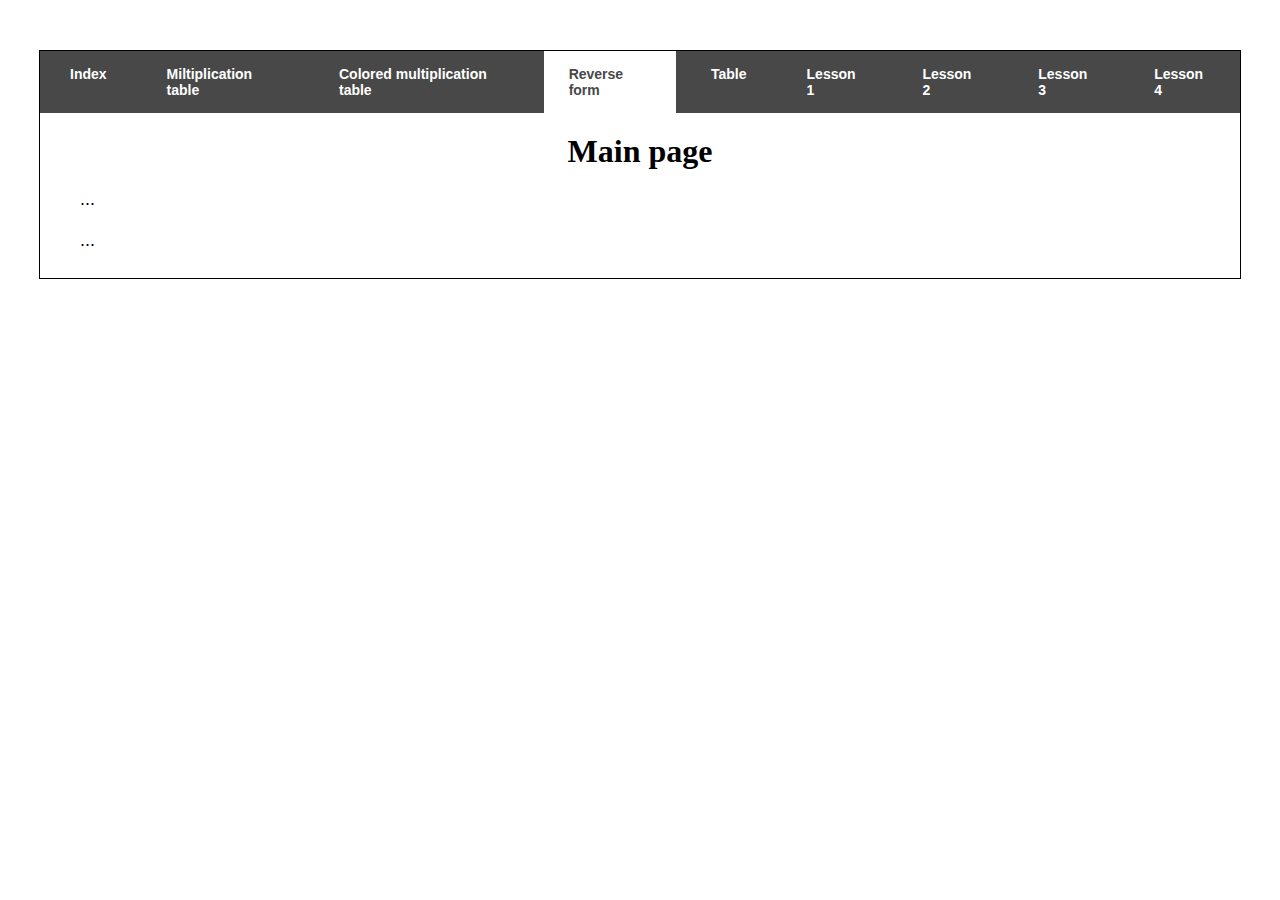
<file: index.html>
<!DOCTYPE html>
<html lang=ru dir="ltr">
  <head>
    <meta charset="utf-8">
    <title>Index</title>
    <link rel="stylesheet" href="css/master.css">
  </head>
  <body>
    <div id="wrapper">
  <div id="menu">
    <a href="index.html">Index</a>
    <a href="1.php">Miltiplication table</a>
    <a href="2.php">Colored multiplication table</a>
    <a href="3.html" class="active">Reverse form</a>
    <a href="table.html">Table</a>
    <a href="Lesson1.html">Lesson 1</a>
    <a href="Lesson2.html">Lesson 2</a>
    <a href="Lesson3.html">Lesson 3</a>
    <a href="Lesson4.html">Lesson 4</a>
  </div>
  <div id="content">
    		<h1>Main page</h1>
    		<p>
    			...
    		</p>
    		<p>
    			...
    		</p>
    	</div>
    </div>
  </body>
</html>
</file>
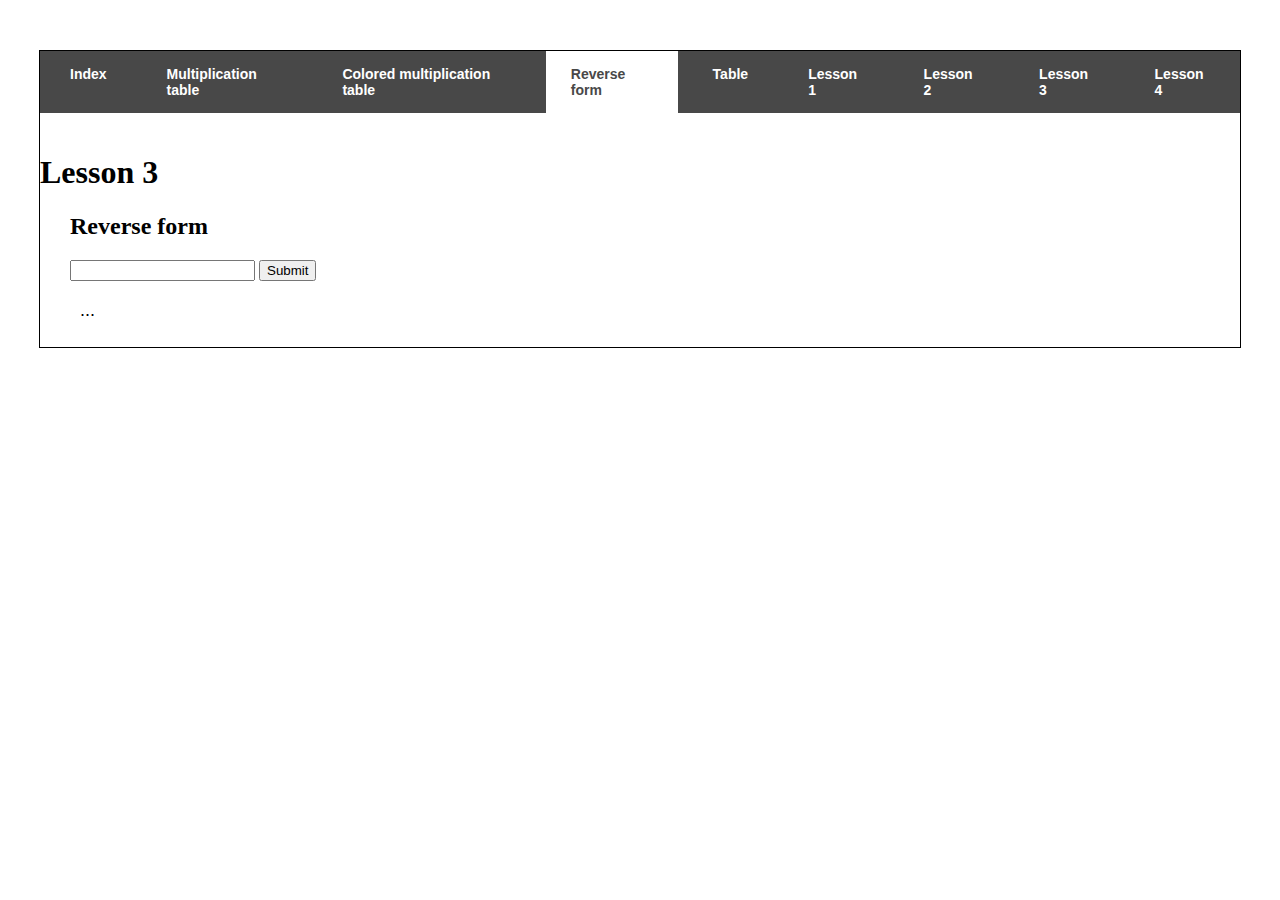
<file: 3.html>
<!DOCTYPE html>
<html lang="en" dir="ltr">
  <head>
    <meta charset="utf-8">
    <link rel="stylesheet" href="css/master.css">
    <title>Reverse form</title>
  </head>
  <body>
    <div id="wrapper">
      <nav>
	<div id="menu">
		<a href="index.html">Index</a>
		<a href="1.php">Multiplication table</a>
		<a href="2.php">Colored multiplication table</a>
		<a href="3.html" class="active">Reverse form</a>
		<a href="table.html">Table</a>
    <a href="Lesson1.html">Lesson 1</a>
    <a href="Lesson2.html">Lesson 2</a>
    <a href="Lesson3.html">Lesson 3</a>
    <a href="Lesson4.html">Lesson 4</a>
	</div>
</nav>
<header>
  <h1>Lesson 3</h1>
</header>
<main>
	<div id="content">
		<h2>Reverse form</h2>
		<p>
		    <form action="" method="get">
          <input type="text" maxlength="200">
          <input type="submit">
        </form>
		</p>
		<p>
			...
		</p>
	</div>
</div>
</main>
<footer>
</footer>
  </body>
</html>
</file>
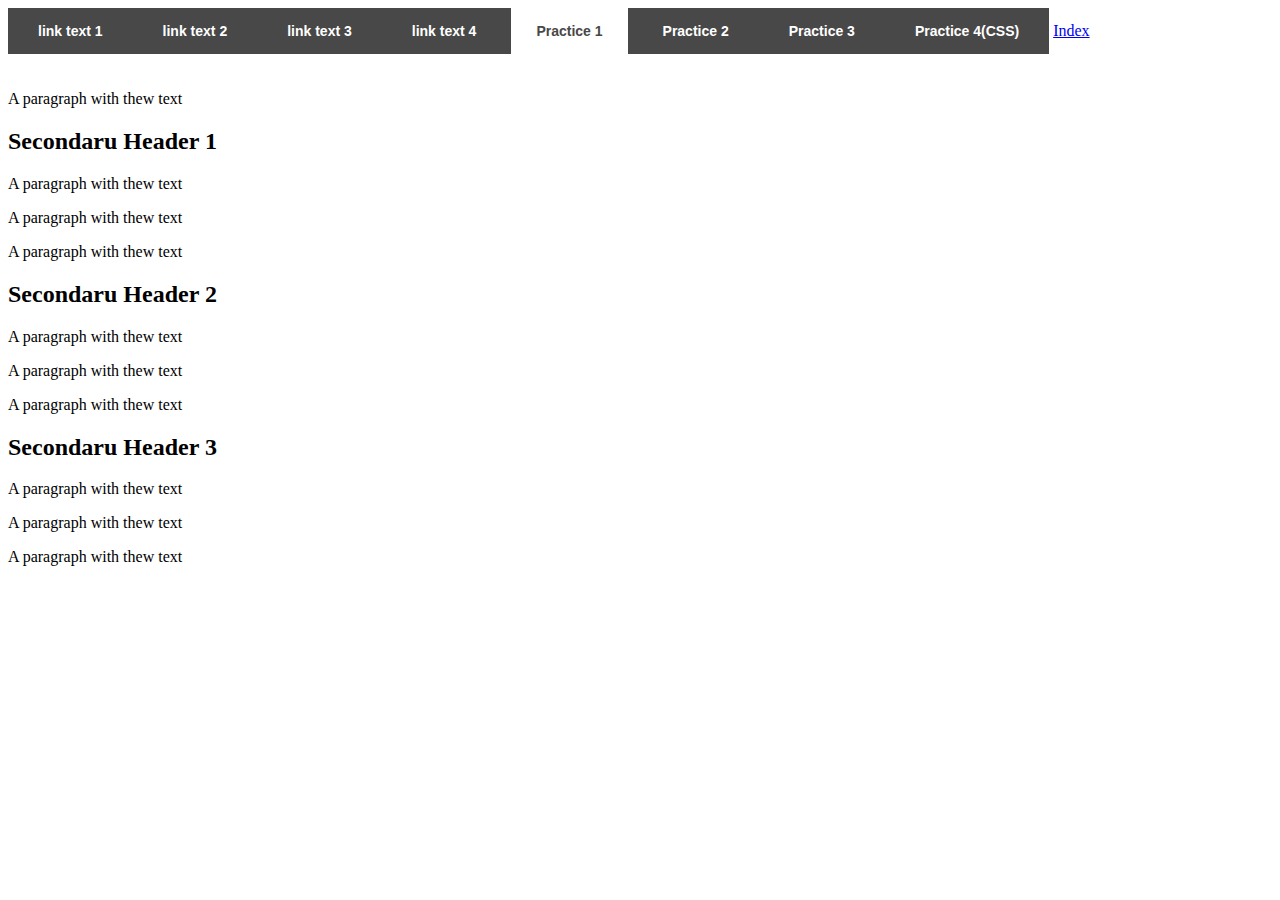
<file: Lesson1.html>
<!DOCTYPE html>
<html lang="ru" dir="ltr">
  <head>
    <meta charset="utf-8">
    <link rel="stylesheet" href="css/master.css">
    <title>Practice 1</title>
  </head>
  <body>
    <div id="menu">
	<a href="1.html">link text 1</a>
	<a href="2.html">link text 2</a>
	<a href="3.html">link text 3</a>
	<a href="table.html">link text 4</a>
  <a href="Lesson1.html" class="active">Practice 1</a>
  <a href="Lesson2.html">Practice 2</a>
  <a href="Lesson3.html">Practice 3</a>
  <a href="Lesson4.html">Practice 4(CSS)</a>
</div>
    <a href="index.html">Index</a>
    <p>A paragraph with thew text</p>
    <h2>Secondaru Header 1</h2>
    <p>A paragraph with thew text</p>
    <p>A paragraph with thew text</p>
    <p>A paragraph with thew text</p>
    <h2>Secondaru Header 2</h2>
    <p>A paragraph with thew text</p>
    <p>A paragraph with thew text</p>
    <p>A paragraph with thew text</p>
    <h2>Secondaru Header 3</h2>
    <p>A paragraph with thew text</p>
    <p>A paragraph with thew text</p>
    <p>A paragraph with thew text</p>
    <br>

  </body>
</html>
</file>
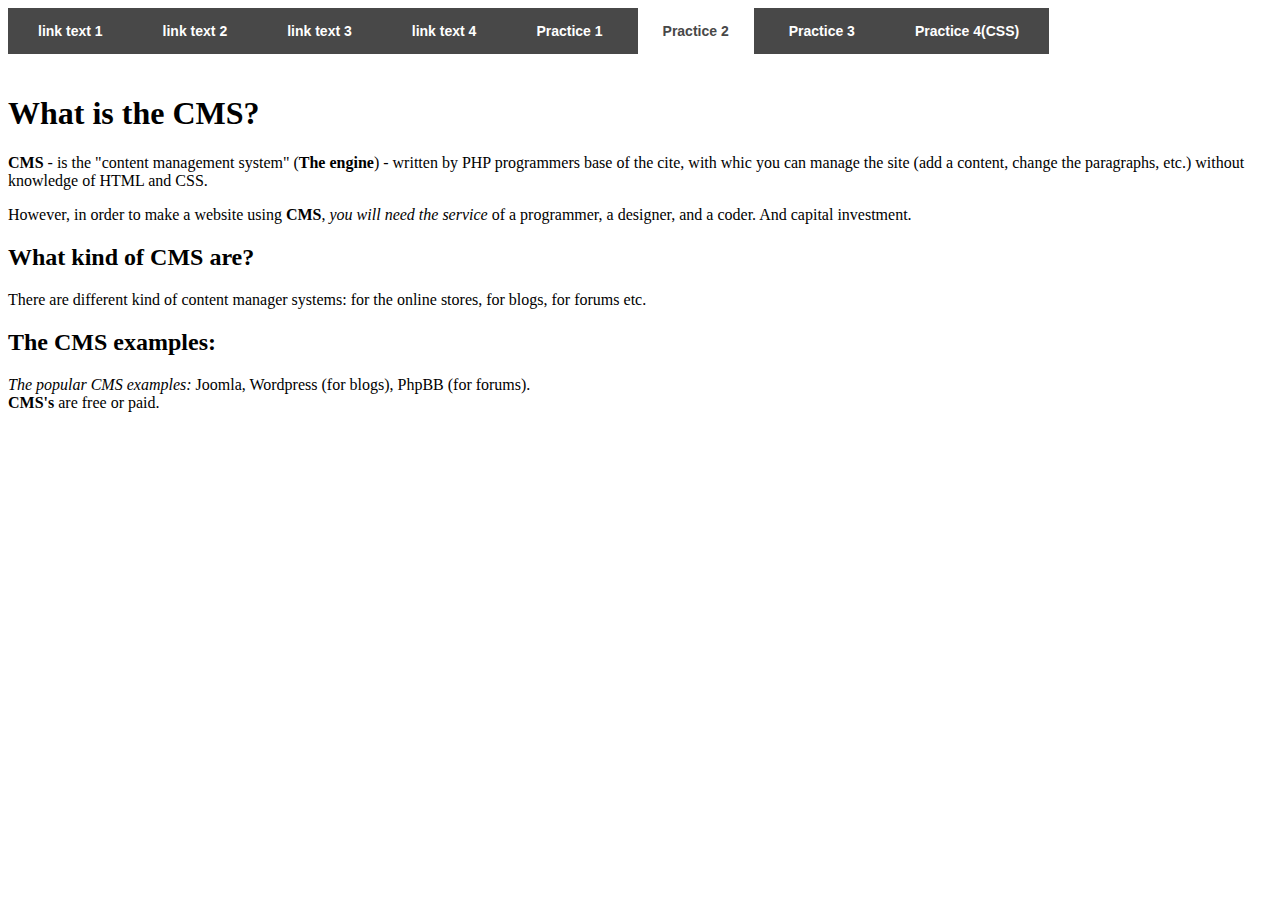
<file: Lesson2.html>
<!DOCTYPE html>
<html lang="en" dir="ltr">
  <head>
    <meta charset="utf-8">
    <link rel="stylesheet" href="css/master.css">
    <title>Lesson 2</title>
  </head>
  <body>
    <div id="menu">
	<a href="1.html">link text 1</a>
	<a href="2.html">link text 2</a>
	<a href="3.html">link text 3</a>
	<a href="table.html">link text 4</a>
  <a href="Lesson1.html">Practice 1</a>
  <a href="Lesson2.html" class="active">Practice 2</a>
  <a href="Lesson3.html">Practice 3</a>
  <a href="Lesson4.html">Practice 4(CSS)</a>
</div>
    <h1>What is the CMS?</h1>
    <p><b>CMS</b> - is the "content management system" (<b>The engine</b>) - written by PHP programmers base of the cite, with whic you can manage the site (add a content, change the paragraphs, etc.) without knowledge of HTML and CSS.</p>
    <p>However, in order to make a website using <b>CMS</b>, <i>you will need the service</i> of a programmer, a designer, and a coder. And capital investment.</p>
    <h2>What kind of CMS are?</h2>
    <p>There are different kind of content manager systems: for the online stores, for blogs, for forums etc.</p>
    <h2>The CMS examples:</h2>
    <p><i>The popular CMS examples:</i> Joomla, Wordpress (for blogs), PhpBB (for forums).<br>
    <b>CMS's</b> are free or paid.</p>
  </body>
</html>
</file>
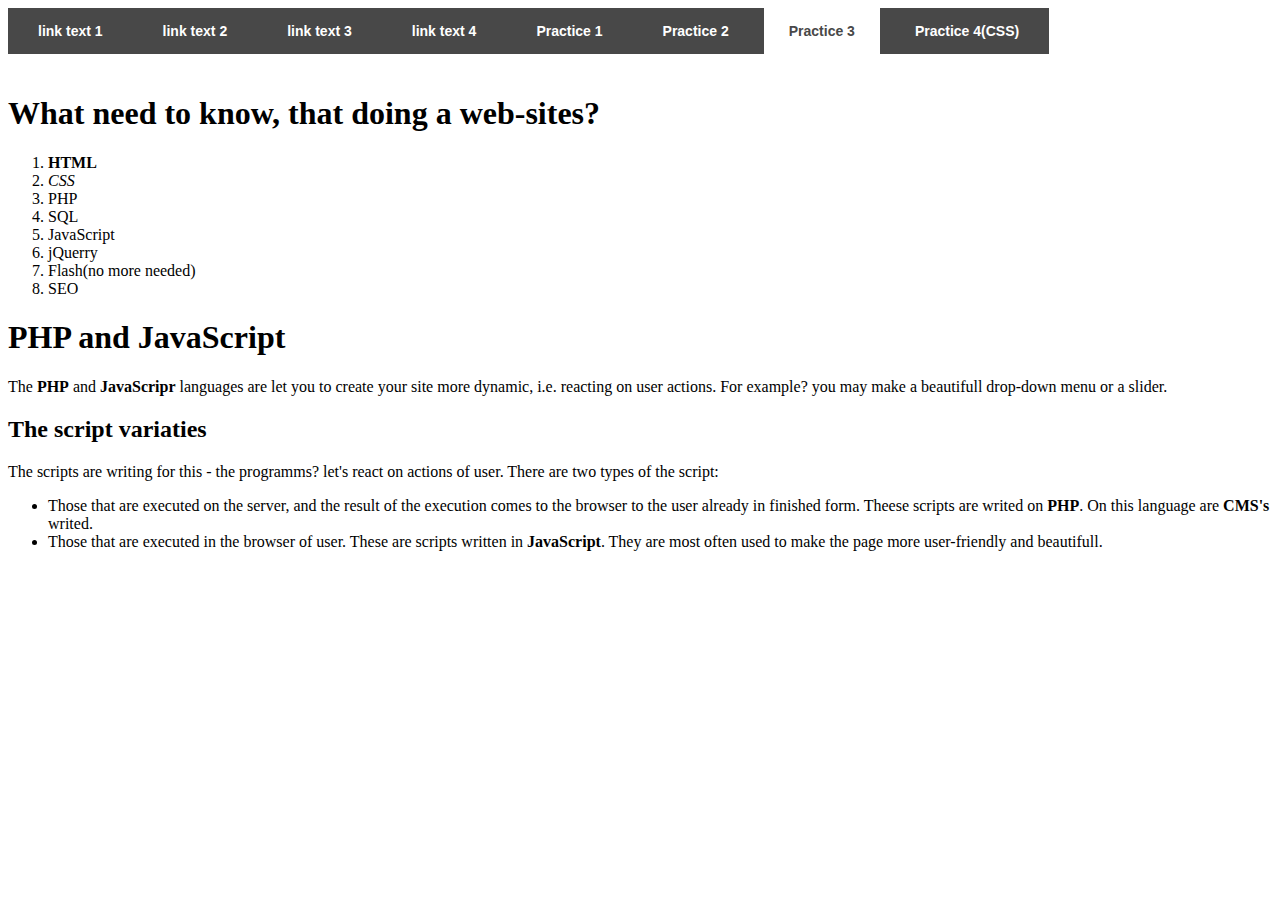
<file: Lesson3.html>
<!DOCTYPE html>
<html lang="en" dir="ltr">
  <head>
    <meta charset="utf-8">
    <link rel="stylesheet" href="css/master.css">
    <title>Lesson 3</title>
  </head>
  <body>
    <div id="menu">
	<a href="1.html">link text 1</a>
	<a href="2.html">link text 2</a>
	<a href="3.html">link text 3</a>
	<a href="table.html">link text 4</a>
  <a href="Lesson1.html">Practice 1</a>
  <a href="Lesson2.html">Practice 2</a>
  <a href="Lesson3.html" class="active">Practice 3</a>
  <a href="Lesson4.html">Practice 4(CSS)</a>
</div>
    <h1>What need to know, that doing a web-sites?</h1>
    <ol>
      <li><b>HTML</b></li>
      <li><i>CSS</i></li>
      <li>PHP</li>
      <li>SQL</li>
      <li>JavaScript</li>
      <li>jQuerry</li>
      <li>Flash(no more needed)</li>
      <li>SEO</li>
    </ol>
    <h1>PHP and JavaScript</h1>
    <p>The <b>PHP</b> and <b>JavaScripr</b> languages are let you to create your site more dynamic, i.e. reacting on user actions. For example? you may make a beautifull drop-down menu or a slider.</p>
    <h2>The script variaties</h2>
    <p>The scripts are writing for this - the programms? let's react on actions of user. There are two types of the script:
    <ul>
      <li>Those that are executed on the server, and the result of the execution comes to the browser to the user already in finished form. Theese scripts are writed on <b>PHP</b>. On this language are <b>CMS's</b> writed.</li>
      <li>Those that are executed in the browser of user. These are scripts written in <b>JavaScript</b>. They are most often used to make the page more user-friendly and beautifull.</li>
    </ul></p><br>
    </body>
</html>
</file>
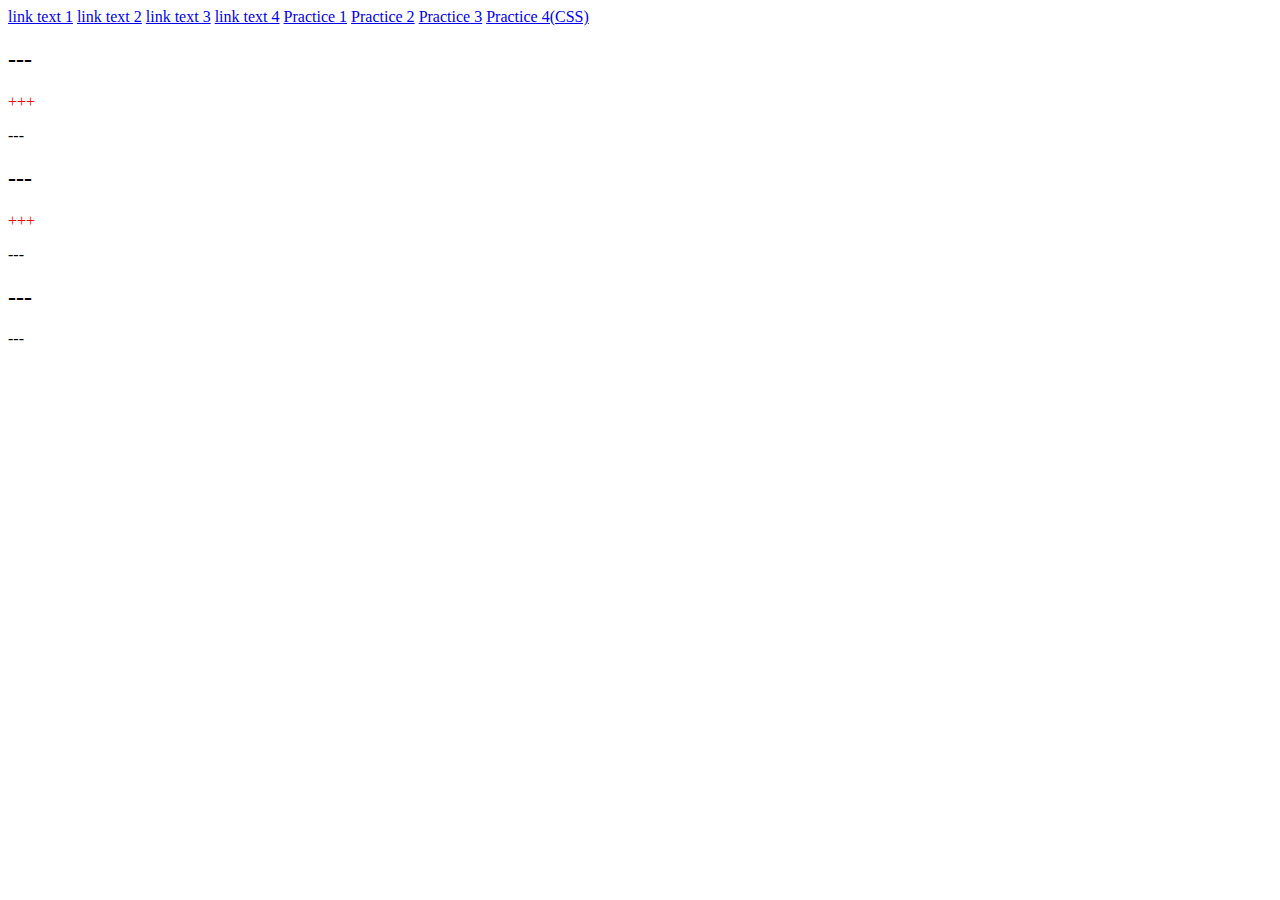
<file: Lesson4.html>
<!DOCTYPE html>
<html lang="en" dir="ltr">
  <head>
    <meta charset="utf-8">
    <link rel="stylesheet" href="styles.css">
    <title>Lesson4</title>
  </head>
  <body>
    <div id="menu">
	<a href="1.html">link text 1</a>
	<a href="2.html">link text 2</a>
	<a href="3.html">link text 3</a>
	<a href="table.html">link text 4</a>
  <a href="Lesson1.html">Practice 1</a>
  <a href="Lesson2.html">Practice 2</a>
  <a href="Lesson3.html">Practice 3</a>
  <a href="Lesson4.html" class="active">Practice 4(CSS)</a>
</div>
    <div id="block">
	<h2 class="bbb">---</h2>
	<p class="bbb">
		+++
	</p>
	<p>
		---
	</p>

	<h2 class="bbb">---</h2>
	<p class="bbb">
		+++
	</p>
</div>
<div class="bbb">
	---
</div>

<h2>---</h2>
<p class="bbb">
	---
</p>
  </body>
</html>
</file>
<file: css/master.css>
#wrapper {
  width: 1200px;
  margin: 50px auto;
  border: 1px solid black;
}
#menu {
  display: inline-flex;
  justify-content: center;
  margin-bottom: 20px;
  background-color: #484848;
}
#menu a {
  margin: 0 5px;
  padding: 15px 25px;
  font: bold 14px Arial;
  text-decoration: none;
  color: #fff;
}

#menu a:hover, #menu a.active {
  color: #484848;
  background-color: #fff;
}
#content {
  padding: 0 30px 20px;
}
#content h1 {
  text-align: center;
  margin-top: 0;
  margin-bottom: 10px;
}
#content p {
  padding: 0 10px;
  margin-bottom: 5px;
  font: 18px/1.3 arial;
  text-align: justify;
}
</file>
<file: styles.css>
#block p.bbb {
  color: red;
}
</file>
